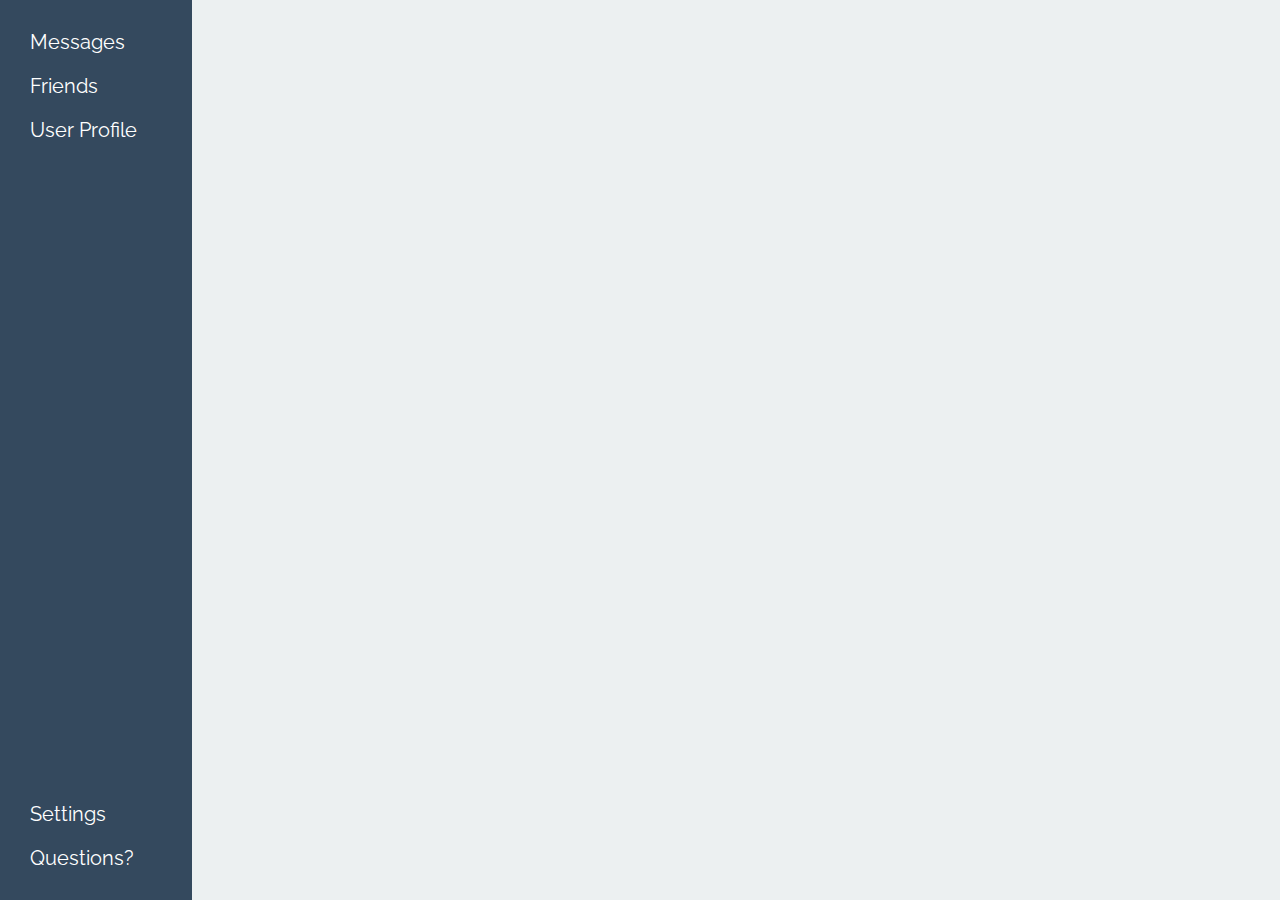
<file: index.html>
<html lang="en">

<head>
    <meta charset="UTF-8">
    <meta http-equiv="X-UA-Compatible" content="IE=edge">
    <meta name="viewport" content="width=device-width, initial-scale=1.0">
    <title>FLexbox Sidebar</title>
    <link rel="stylesheet" href="index.css">
</head>

<body>
    <div class="sidebar">
        <!-- This section shoudl be at the top-->
        <div class="section">
            <div class="item">Messages</div>
            <div class="item">Friends</div>
            <div class="item">User Profile</div>
        </div>
        <!-- This section should be at the botto, -->
        <div class="section">
            <div class="item">Settings</div>
            <div class="item">Questions?</div>
        </div>
    </div>
</body>

</html>
</file>
<file: index.css>
@import url('https://fonts.googleapis.com/css?family=Raleway:200');

body {
	margin: 0;
  background: #ecf0f1;
}

.sidebar {
  height: 100vh;
  width: 15vw;
  font-family: raleway;
  background: #34495e;
  display: flex;
  flex-direction: column;
  justify-content: space-between;
  flex-wrap: wrap;
}

.item {
    margin-left: 20px;
  color: white;
  font-size: 20px;
  padding: 10px;
}

.section {
    margin-top: 20px;
    margin-bottom: 20px;
}
</file>
